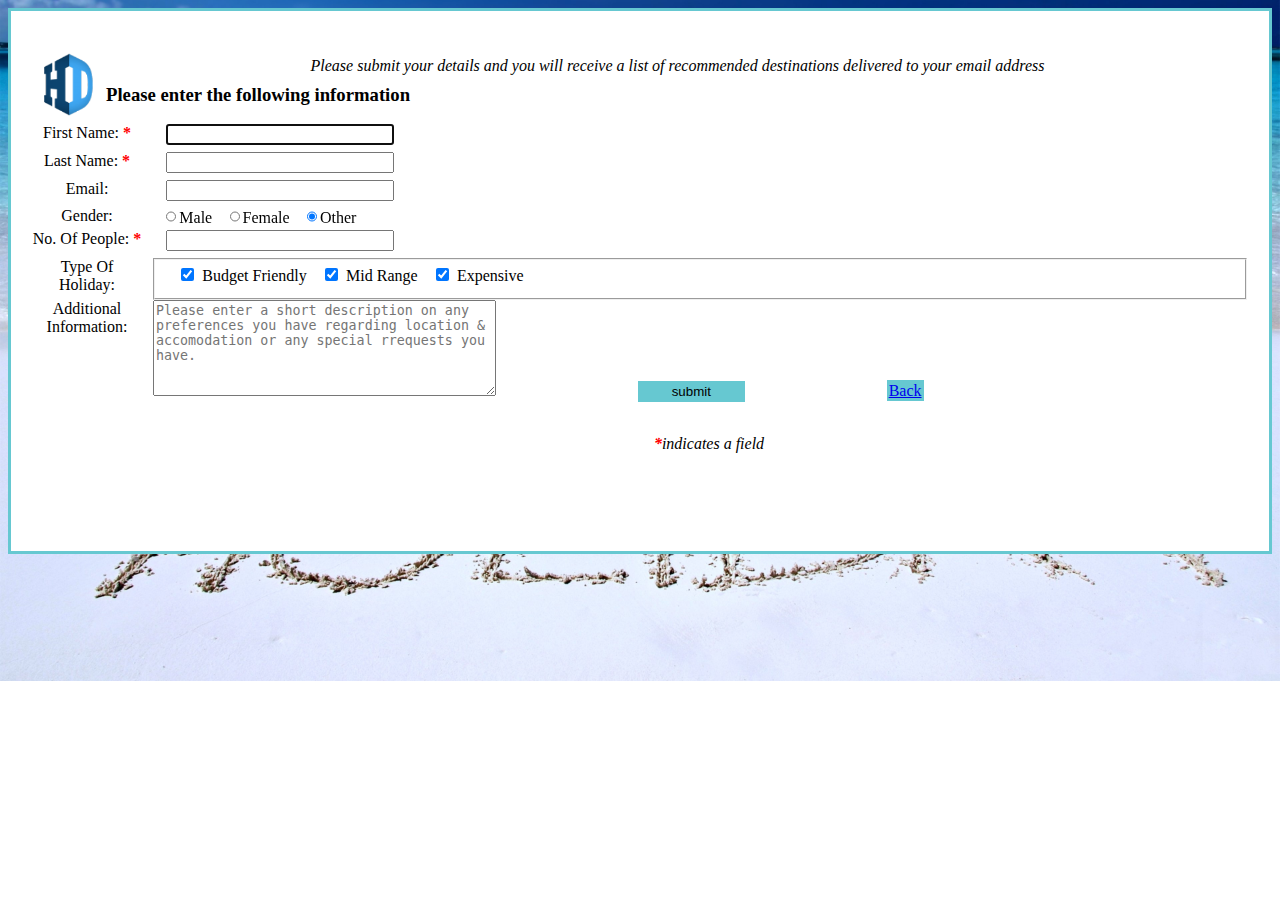
<file: Project Template/search.html>
<!DOCTYPE html>
<html>
    
    <head>
        <meta charset="utf-8">
        <meta http-equiv="X-UA-Compatible" content="IE=edge">
        <title>Holiday Destinations</title>
        <meta name="description" content="An interactive getting started guide for Brackets.">
        <link rel="stylesheet" href="search.css.css">
    </head>
    <body>
        <main>
        <header>
            <img style = "float: left; height: 75px; width: 75px;" src ="images/hd-logo-design-png-1.png" alt="logo">
            <p>
            Please submit your details and you will receive a list of recommended destinations delivered to your email address</p> 
            
            
            <section>
            <h3>
                Please enter the following information 
                
                </h3>
                
                <form action ="http://year1.ccpevme/FormTest.php" method="get"></form>
                <label for="first_name">First Name: <span class="required">*</span></label>
                <input type="text" name="first_name" id="first_name" autofocus required><br>
                <label for="last_name">Last Name: <span class="required">*</span></label>
                <input type="text" name="last_name" id="Last_name" required><br>
                <label for="email">Email: <span class="required"></span></label>
                <input type="email" name="email" id="email" >
                <br>
                <label for="gender">Gender: </label>
                <input type="radio" id="gender" name="gender" value="male">Male
                <input type="radio" id="gender" name="gender" value="female">Female
                <input type="radio" id="gender" name="gender" value="other"checked>Other<br>
                
                <label for="NumberOfPeople">No. Of People: <span class="required">*</span></label>
                <input type="text" name="NumberOfPeople" id="NumberOfPeople" autofocus required><br>
                
                
                <label for="internet">Type Of Holiday: </label>
                <fieldset>
                <input type="checkbox" id="Budget Friendly" name="Budget Friendly" value="internet" checked> Budget Friendly
                    <input type="checkbox" id="Mid Range" name="Mid Range" value="paper" checked> Mid Range
                    <input type="checkbox" id="Expensive" name="Expensive" value="friend" checked> Expensive
                    
                  
                </fieldset>
                
                
                
                
                <label for="message">Additional Information: </label>
                <textarea cols="40" rows="6" id="message" name="message" placeholder="Please enter a short description on any preferences you have regarding location & accomodation or any special rrequests you have." maxlength="200"></textarea>
                <input type="submit" name="submit" id="button" value="submit">
                <a href="index.html" class="button" id="button">Back</a>
                
            
            <p style="margin-left: 138px;"> <span class="required"> *</span><em>indicates a field</em></p>
            
                
                
            </section>
            
            </header>
        </main>
        
        
    </body>
</html>
<!--

  
-->
</file>
<file: Project Template/search.css.css>
header p{
position: relative;
top: 10px;
font-style: italic;
    text-align: center;
    
    
}

body{font-family: serif;
background-image: url(images/holiday.jpg);
background-size:cover;
    background-repeat: no-repeat;
    background-position: center;
    background-size: 100%
    
    margin: 10px;
    
}
main{
margin: 15px, 200px;
padding: 20px;
border: solid #66c8d1;
background: white;
min-height: 500px;
    
}

.required{
font-weight: bold;
color: red;
}

label{
float: left;
width: 112px;
padding-right: 10px;
text-align:center;
}

input{
    margin-left: 1em;
    margin-bottom: 0.5em;
    width: 220px;
    
}

input[type="radio"]{width: 10px;}
input[type="checkbox"]{width: 15px;}

#button {
margin-left: 138px;
    
}
#button,#reset {
margin-top: 0.5em;
    width: 8em;
    background-color: #66c8d1;
    border: 2px solid #66c8d1;
}
</file>
